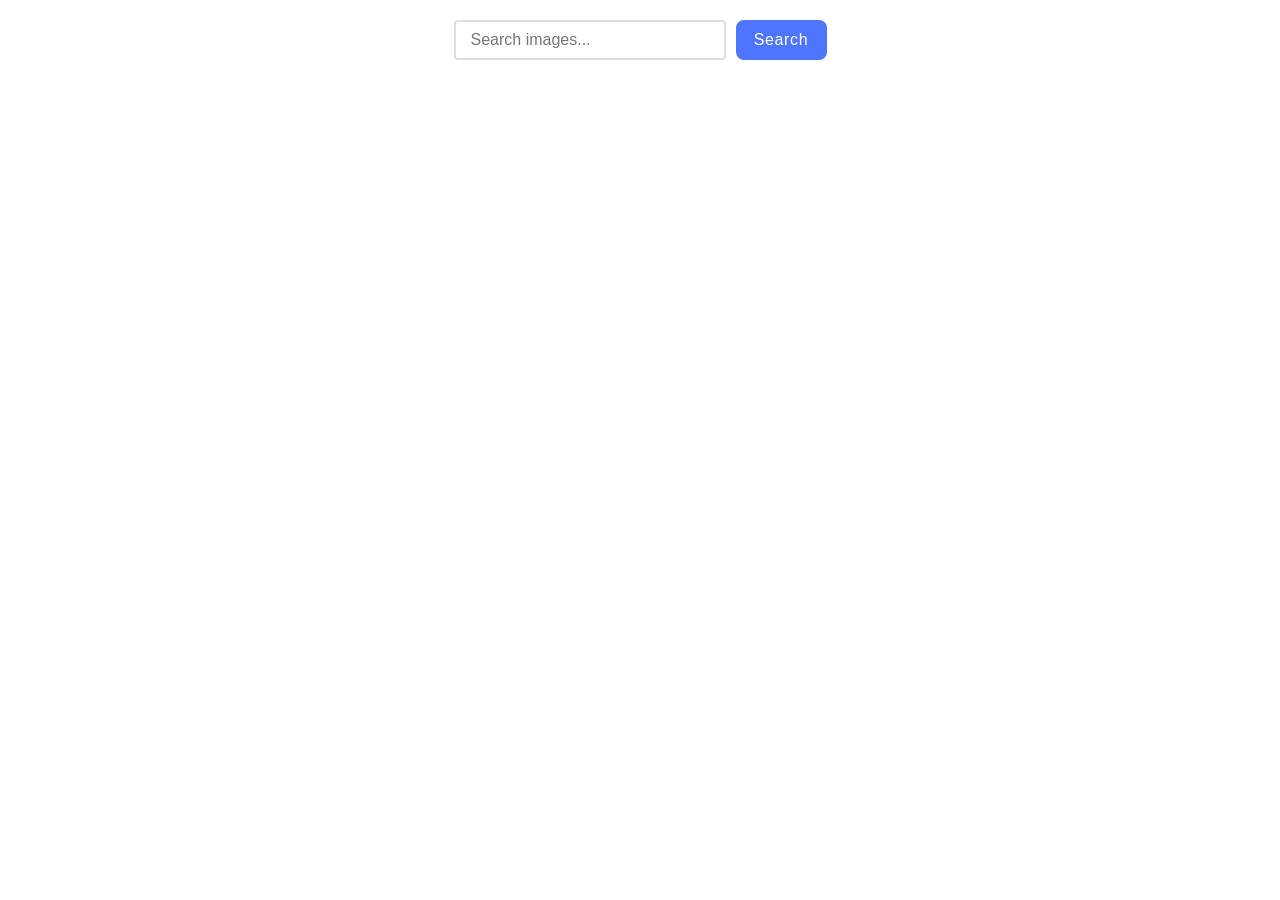
<file: src/01-page.html>
<!DOCTYPE html>
<html lang="en">
  <head>
    <meta charset="UTF-8" />
    <meta http-equiv="X-UA-Compatible" content="IE=edge" />
    <meta name="viewport" content="width=device-width, initial-scale=1.0" />
    <title>Image Search</title>
    <link rel="stylesheet" href="./css/styles.css" />
  </head>

  <body>
    <load
      src="./partials/header.html"
      icon-path="./img/sprite.svg#logo"
      highlight-act="active"
    />
    <main>
      <div class="container">
        <form class="search-form" id="search-form">
          <input
            type="text"
            name="searchQuery"
            autocomplete="off"
            placeholder="Search images..."
            required
          />
          <button type="submit">Search</button>
        </form>

        <div class="loader" style="display: none">
          Loading images, please wait...
        </div>

        <div class="gallery"></div>
      </div>
    </main>

    <load src="./partials/footer.html" />

    <script type="module" src="./js/01-page.js"></script>
  </body>
</html>
</file>
<file: src/css/styles.css>
/**
  |============================
  | include css partials with
  | default @import url()
  |============================
*/
/* Common styles */
@import url('./reset.css');
@import url('./base.css');
@import url('./container.css');
@import url('./animations.css');

/* Sections style */
@import url('./header.css');
@import url('./vite-promo.css');
@import url('./badges.css');
@import url('./back-link.css');
@import url('./footer.css');

.search-form {
  display: flex;
  justify-content: center;
  gap: 10px;
  padding: 20px;
}

.search-form input {
  padding: 10px 15px;
  font-size: 16px;
  border: 2px solid #ddd;
  border-radius: 4px;
  outline: none;
  transition: border-color 0.3s, background-color 0.3s;
  width: 272px;
  height: 40px;
  box-sizing: border-box;
}

.search-form input:hover {
  border-color: #000000;
  background-color: #f9f9f9;
}

.search-form input:focus {
  border-color: #4e75ff;
  background-color: #fff;
}

.search-form button {
  padding: 8px 16px;
  font-size: 16px;
  width: 91px;
  height: 40px;
  font-weight: 500;
  line-height: 150%;
  letter-spacing: 0.04em;
  color: #fff;
  background: #4e75ff;
  border: none;
  border-radius: 8px;
  cursor: pointer;
}

.search-form button:hover {
  background: #6c8cff;
}

.loader {
  text-align: center;
  font-weight: 400;
  font-size: 16px;
  line-height: 150%;
  letter-spacing: 0.04em;
  color: #2e2f42;
  font-family: "Montserrat", sans-serif;
}

.gallery {
  display: grid;
  grid-template-columns: repeat(auto-fill, minmax(360px, 1fr));
  gap: 20px;
  padding: 20px;
}

.gallery-item {
  border: 1px solid #808080;
  overflow: hidden;
  background: white;
  width: 360px;
  height: 200px;
  display: flex;
  flex-direction: column;
}

.gallery-link {
  display: block;
  text-decoration: none;
  width: 360px;
  height: 152px;
}

.gallery-item img {
  width: 100%;
  height: 152px;
  object-fit: cover;
  display: block;
}

.info {
  display: flex;
  justify-content: space-around;
  padding: 0;
  background: #f8f9fa;
  width: 360px;
  height: 48px;
  align-items: center;
}

.info-item {
  display: flex;
  flex-direction: column;
  align-items: center;
  justify-content: center;
}

.info-item b {
  font-weight: 600;
  font-size: 12px;
  line-height: 133%;
  letter-spacing: 0.04em;
  color: #2e2f42;
  font-family: 'Montserrat', sans-serif;
}

.info-item span {
  font-weight: 400;
  font-size: 12px;
  line-height: 200%;
  letter-spacing: 0.04em;
  color: #2e2f42;
}
</file>
